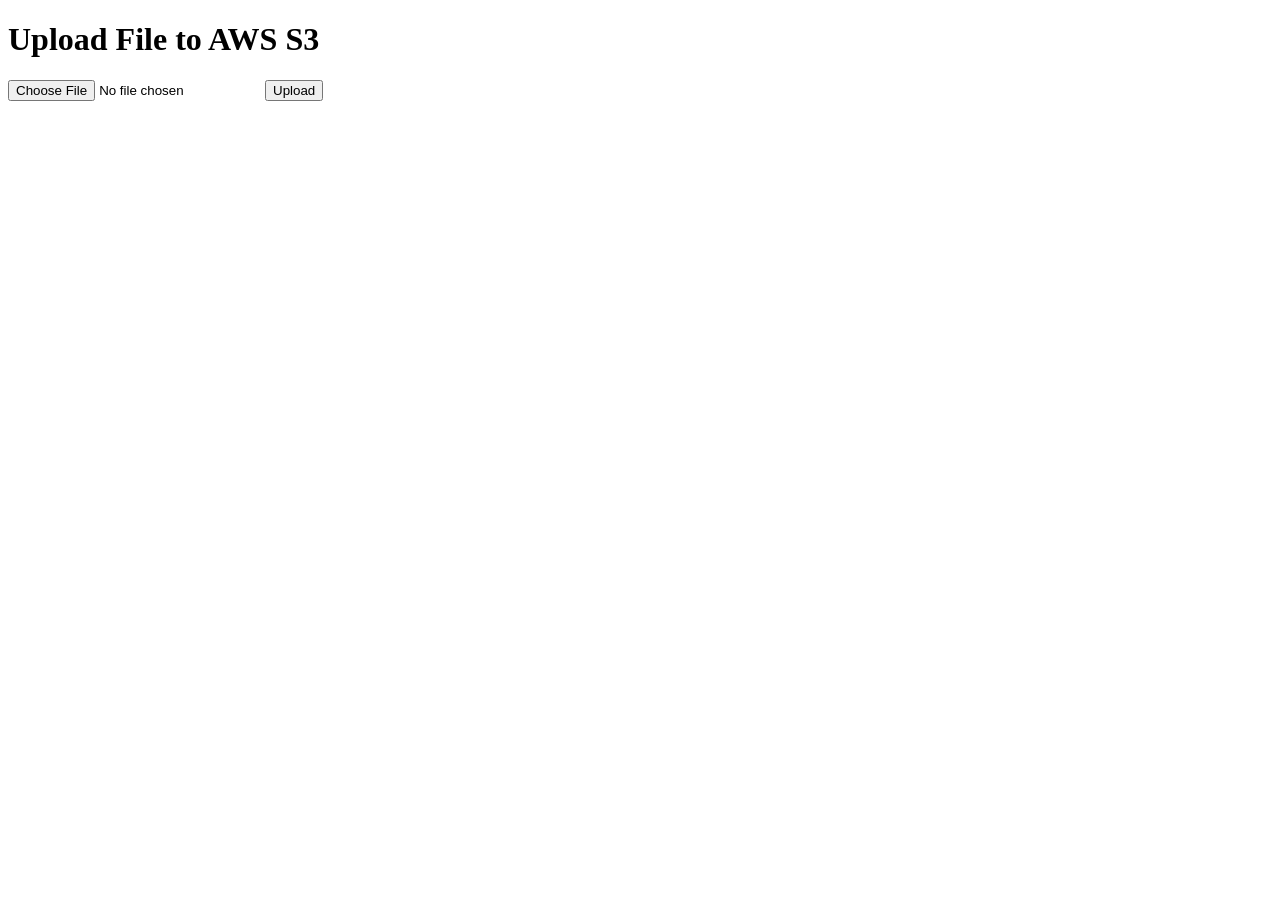
<file: SeniorProject/src/main/resources/templates/uploadFile.html>
<!DOCTYPE html>
<html lang="en">
<head>
    <meta charset="UTF-8">
    <meta name="viewport" content="width=device-width, initial-scale=1.0">
    <title>upload a file</title>
</head>
<body>
    <h1>Upload File to AWS S3</h1>
    <form id="uploadForm" enctype="multipart/form-data" method="POST">
        <input type="file" name="file" id="fileInput" required>
        <button type="submit">Upload</button>
    </form>
    <div id="responseMessage"></div>

    <script>
        document.getElementById('uploadForm').addEventListener('submit', async function (event)
        {
            event.preventDefault();
            
            const fileInput = document.getElementById('fileInput');
            const formData = new FormData();
            formData.append('file', fileInput.files[0]);

            try 
            {
                const response = await fetch('/uploadFile',
                {
                    method: 'POST',
                    body: formData
                });
                const responseMessage = document.getElementById('responseMessage');
                if (response.ok) 
                {
                    const result = await response.text();
                    responseMessage.innerText = `Success: ${result}`;
                } 
                else 
                {
                    const error = await response.text();
                    responseMessage.innerText = `Error: ${error}`;
                }
            } 
            catch (error) 
            {
                document.getElementById('responseMessage').innerText = `Error: ${error.message}`;
            }
        });
    </script>
</body>
</html>
</file>
